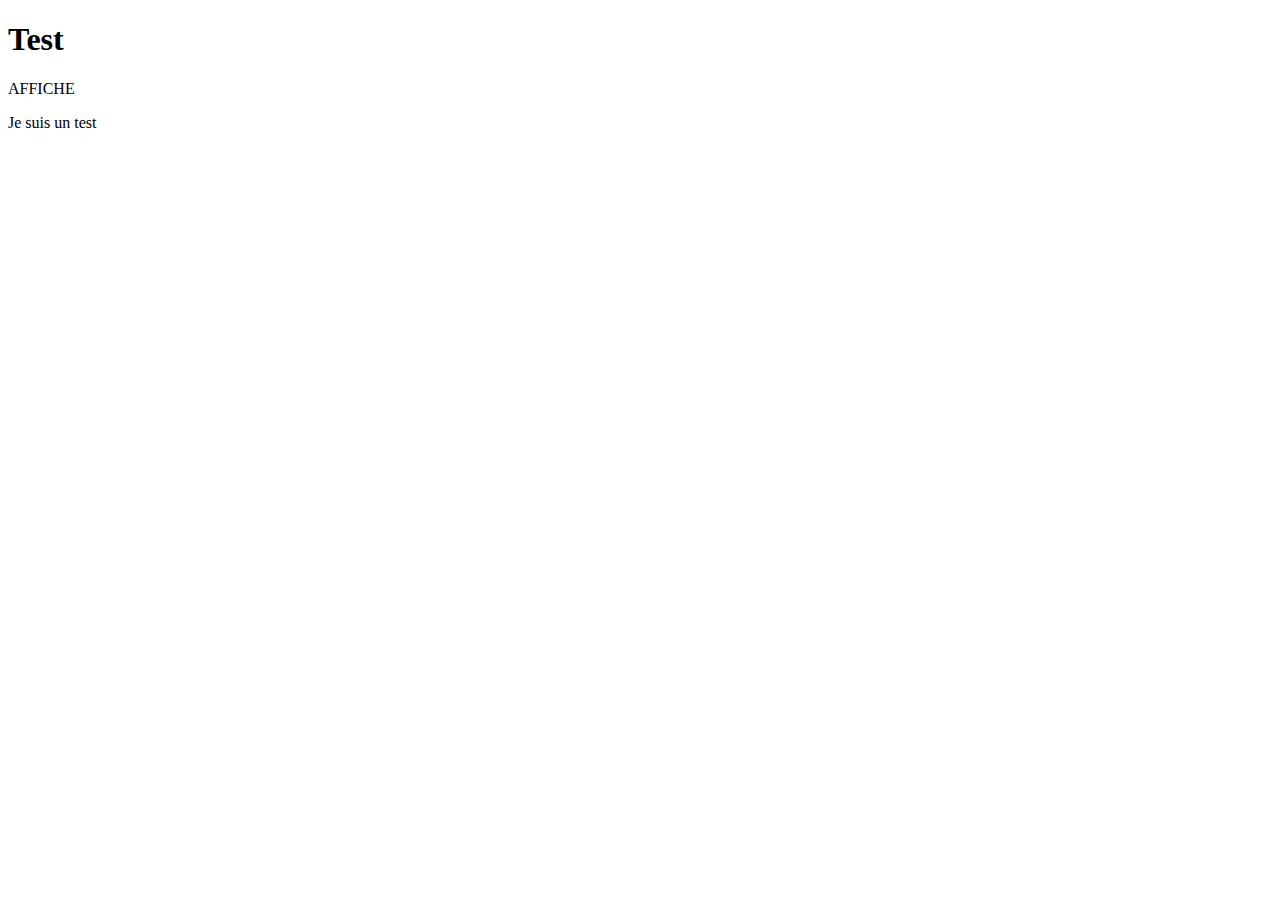
<file: FirstJsf/Webcontent/test.html>
<?xml version="1.0" encoding="UTF-8" ?>
<!DOCTYPE html PUBLIC "-//W3C//DTD XHTML 1.0 Transitional//EN" "http://www.w3.org/TR/xhtml1/DTD/xhtml1-transitional.dtd">
<html xmlns="http://www.w3.org/1999/xhtml">
<head>
<meta http-equiv="Content-Type" content="text/html; charset=UTF-8" />
<title>Test xml</title>
</head>
<body>
<h1>Test</h1>
<p>AFFICHE</p>
<p>Je suis un test</p>
</body>
</html>
</file>
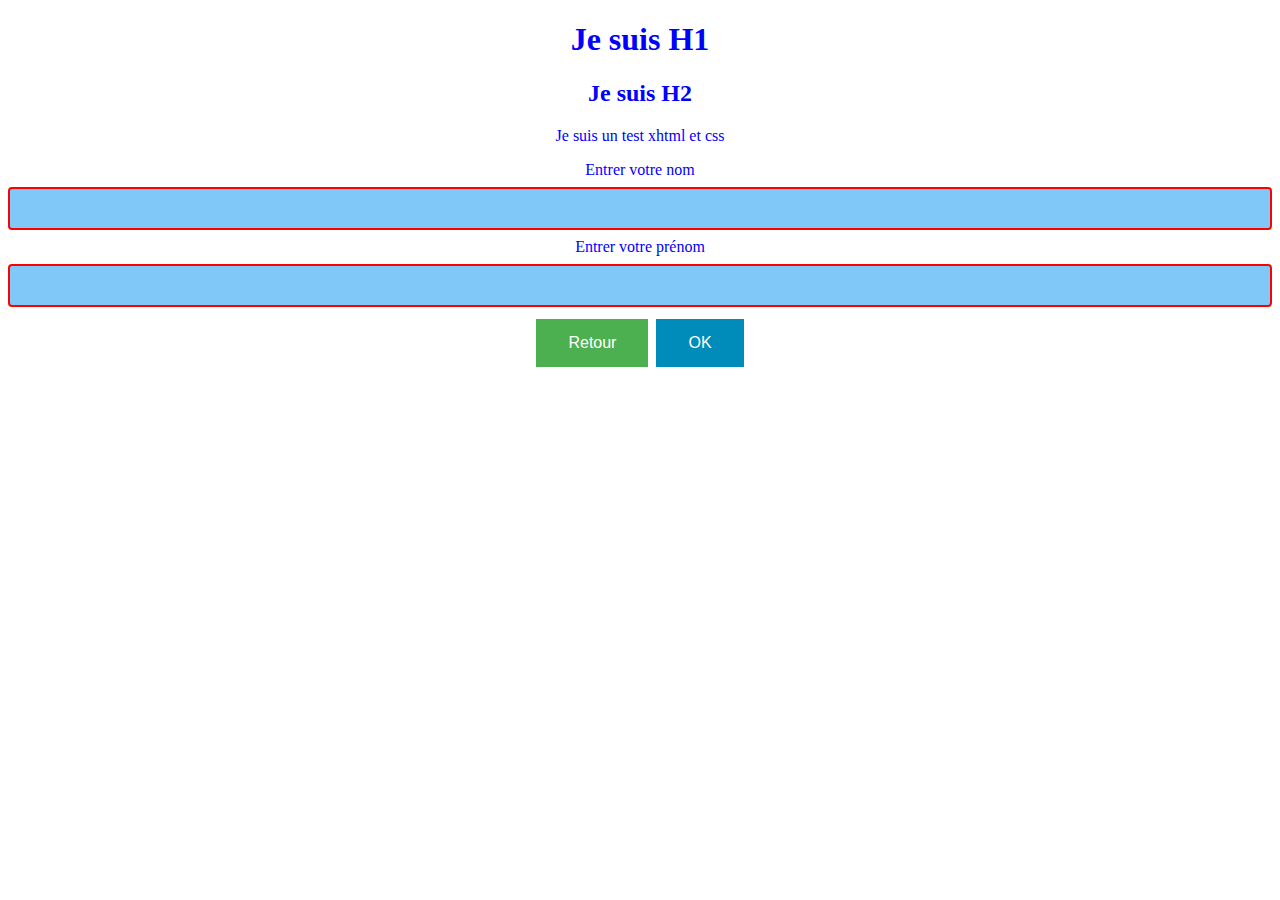
<file: FirstJsf/Webcontent/testXhtml.html>
<?xml version="1.0" encoding="UTF-8" ?>
<!DOCTYPE html PUBLIC "-//W3C//DTD XHTML 1.0 Transitional//EN" "http://www.w3.org/TR/xhtml1/DTD/xhtml1-transitional.dtd">
<html xmlns="http://www.w3.org/1999/xhtml"
	xmlns:h="http://xmlns.jcp.org/jsf/html"
	xmlns:f="http://xmlns.jcp.org/jsf/core">
<h:head>
<meta http-equiv="Content-Type" content="text/html; charset=UTF-8" />
<title>Java faces</title>
<link rel="stylesheet" href="style.css" />
</h:head>
<h:body>
	<h1>Je suis H1</h1>
	<h2>Je suis H2</h2>

	<p>Je suis un test xhtml et css</p>

	<form>
		<label for="fname">Entrer votre nom</label> <input type="text"
			id="fname" name="fname" /> <label for="lname">Entrer votre
			prénom</label> <input type="text" id="lname" name="lname" />
	</form>
	<button class="button button1">Retour</button>
	<button class="button button2">OK</button>

</h:body>
</html>
</file>
<file: FirstJsf/Webcontent/style.css>
@charset "UTF-8";
* {
  text-align: center;
  color: blue;
}

input[type=text] {
  width: 100%;
  padding: 12px 20px;
  margin: 8px 0;
  box-sizing: border-box;
  border: 2px solid red;
  border-radius: 4px;
  background-color: #7FC8F8;
  color: white;
}

input[type=text]:focus {
  background-color: lightblue;
}

.button {
  border: none;
  color: white;
  padding: 15px 32px;
  text-align: center;
  text-decoration: none;
  display: inline-block;
  font-size: 16px;
  margin: 4px 2px;
  cursor: pointer;
}

.button1 {background-color: #4CAF50;} /* Green */
.button2 {background-color: #008CBA;} /* Blue */
</file>
